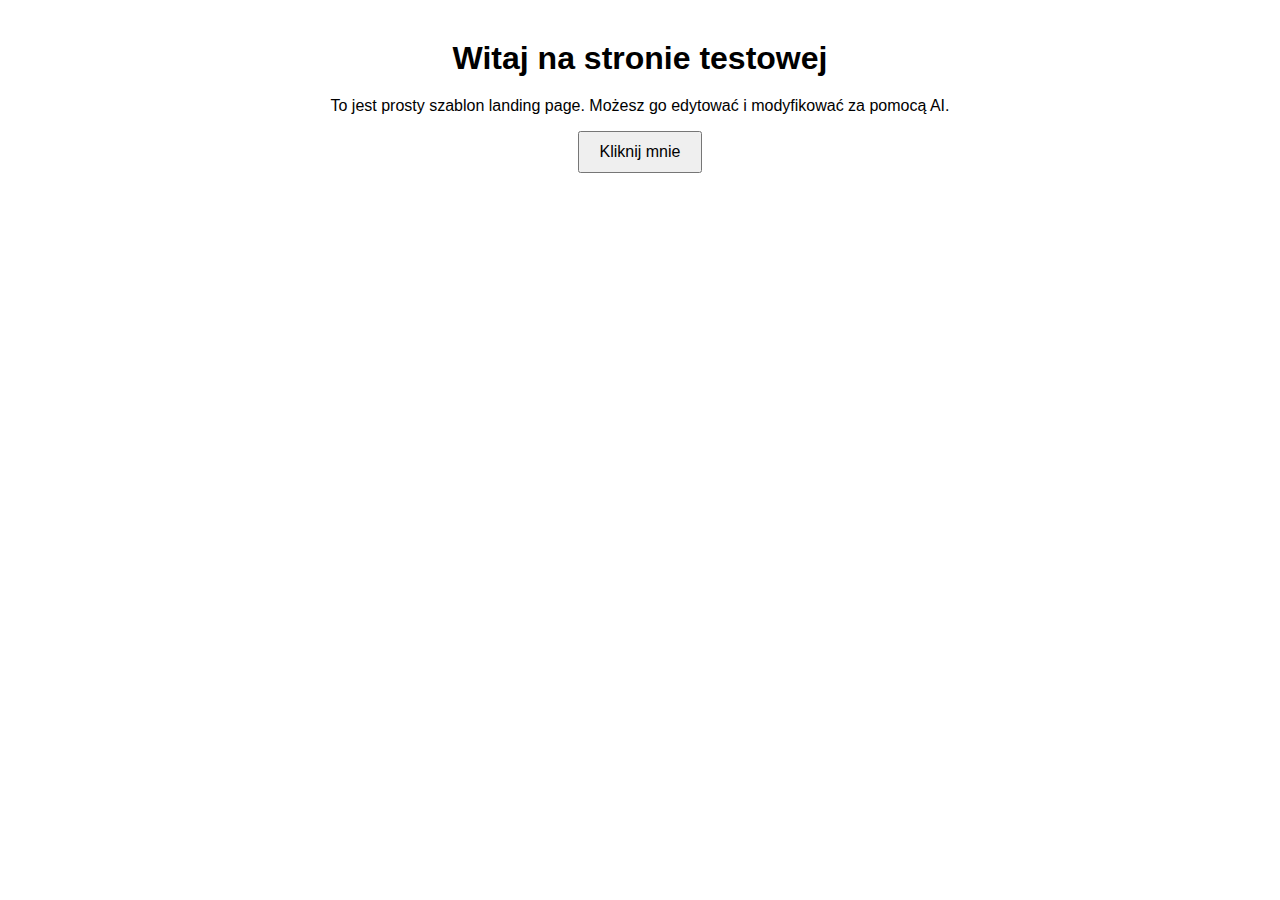
<file: templates/landing.html>
<!DOCTYPE html>
<html lang="pl">
<head>
  <meta charset="UTF-8">
  <title>Landing Page</title>
  <style>
    body {font-family: Arial, sans-serif; margin: 40px; text-align:center;}
    h1 {margin-bottom: 20px;}
    button {padding: 10px 20px; font-size:16px; cursor:pointer;}
  </style>
</head>
<body>
  <h1>Witaj na stronie testowej</h1>
  <p>To jest prosty szablon landing page. Możesz go edytować i modyfikować za pomocą AI.</p>
  <button onclick="alert('Dziękujemy za kliknięcie!')">Kliknij mnie</button>
</body>
</html>
</file>
